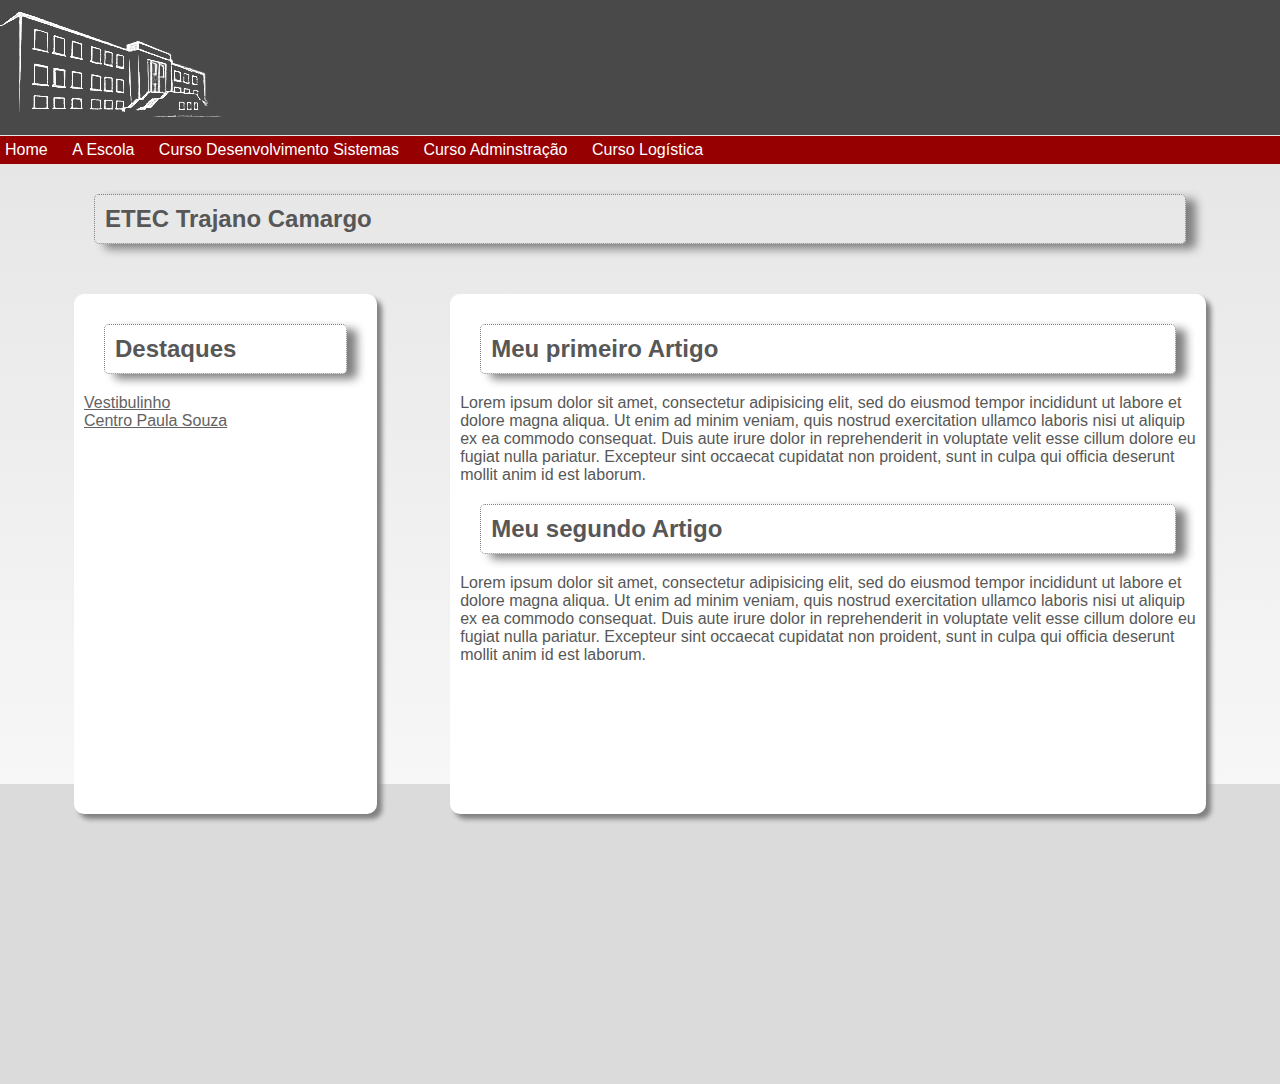
<file: index.html>
<!DOCTYPE html>
<html lang="pt-br">
<head>
    <meta charset="UTF-8">
    <meta name="viewport" content="width=device-width, initial-scale=1.0">
    <meta http-equiv="X-UA-Compatible" content="ie=edge">
    <title>Etec Trajano Camargo</title>
    <link href="estilo/estilo.css" rel="stylesheet">
    <link href="http://font.goofleapis.com/css?family=Raleway:400,200" rel="stylesheet" type="text/css">
</head>
<body>
    <header>

    </header>
    <nav>
        <ul>
            <li><a class="menu" href="#">Home</a></li>
            <li><a class="menu" href="#">A Escola</a></li>
            <li><a class="menu" href="curso_info.html">Curso Desenvolvimento Sistemas</a></li>
            <li><a class="menu" href="#">Curso Adminstração</a></li>
            <li><a class="menu" href="#">Curso Logística</a></li>
        </ul>
    </nav>
    <main>
        <h2>ETEC Trajano Camargo</h2>
        <section class="esquerda">
            <h2>Destaques</h2>
            <p><a href="#">Vestibulinho</a></p>
            <p><a href="#">Centro Paula Souza</a></p>
        </section>
        <section class="direita">
            <article>
                <h2>Meu primeiro Artigo</h2>
                Lorem ipsum dolor sit amet, consectetur adipisicing elit, sed do eiusmod tempor incididunt ut labore et dolore magna aliqua. Ut enim ad minim veniam, quis nostrud exercitation ullamco laboris nisi ut aliquip ex ea commodo consequat. Duis aute irure dolor in reprehenderit in voluptate velit esse cillum dolore eu fugiat nulla pariatur. Excepteur sint occaecat cupidatat non proident, sunt in culpa qui ofﬁcia deserunt mollit anim id est laborum.
            </article>
            <article>
                    <h2>Meu segundo Artigo</h2>
                    Lorem ipsum dolor sit amet, consectetur adipisicing elit, sed do eiusmod tempor incididunt ut labore et dolore magna aliqua. Ut enim ad minim veniam, quis nostrud exercitation ullamco laboris nisi ut aliquip ex ea commodo consequat. Duis aute irure dolor in reprehenderit in voluptate velit esse cillum dolore eu fugiat nulla pariatur. Excepteur sint occaecat cupidatat non proident, sunt in culpa qui ofﬁcia deserunt mollit anim id est laborum.
            </article>
        </section>
    </main>
    <footer>
        <div>
            <div>

            </div>
            <div>

            </div>
            <div>

            </div>
        </div>
    </footer>
</body>
</html>
</file>
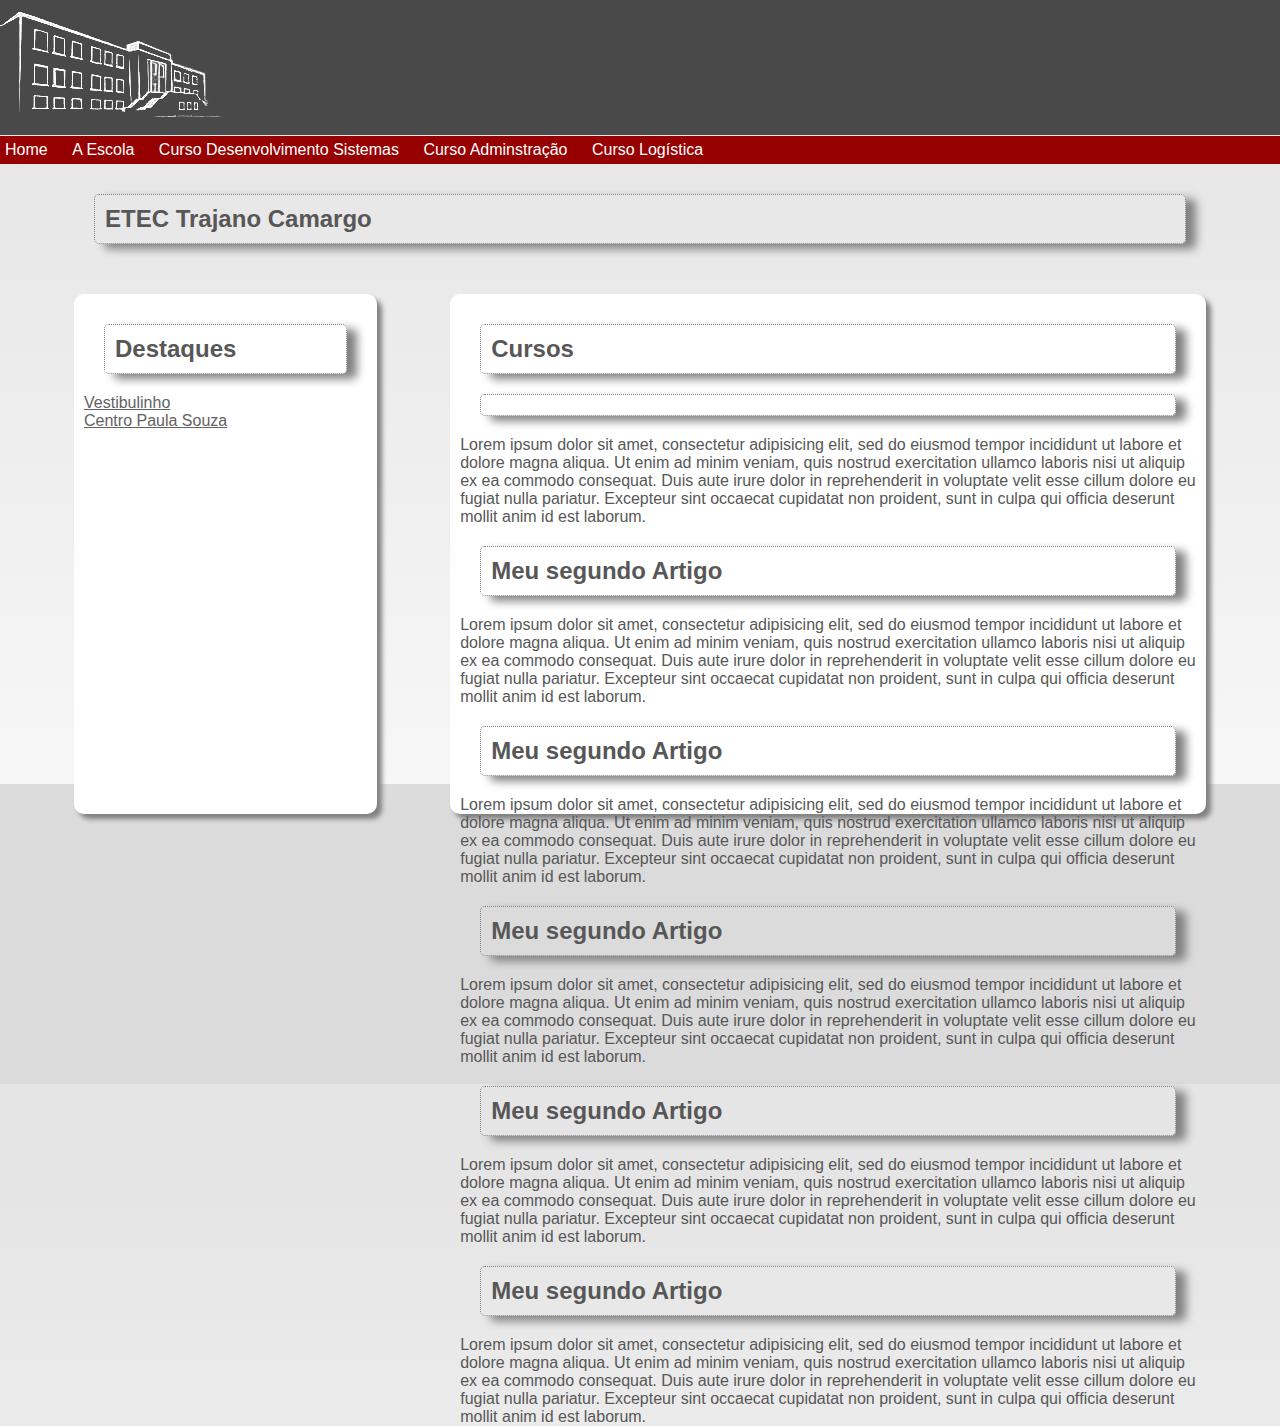
<file: estilo/curso_info.html>
<!DOCTYPE html>
<html lang="pt-br">
<head>
    <meta charset="UTF-8">
    <meta name="viewport" content="width=device-width, initial-scale=1.0">
    <meta http-equiv="X-UA-Compatible" content="ie=edge">
    <title>Document</title>
    <link href="estilo.css" rel="stylesheet">
    <link href="http://font.goofleapis.com/css?family=Raleway:400,200" rel="stylesheet" type="text/css">
</head>
<body>
        <header>
    
        </header>
        <nav>
            <ul>
                <li><a class="menu" href="#">Home</a></li>
                <li><a class="menu" href="#">A Escola</a></li>
                <li><a class="menu" href="curso_info.html">Curso Desenvolvimento Sistemas</a></li>
                <li><a class="menu" href="#">Curso Adminstração</a></li>
                <li><a class="menu" href="#">Curso Logística</a></li>
            </ul>
        </nav>
        <main>
            <h2>ETEC Trajano Camargo</h2>
            <section class="esquerda">
                <h2>Destaques</h2>
                <p><a href="#">Vestibulinho</a></p>
                <p><a href="#">Centro Paula Souza</a></p>
            </section>
            <section class="direita">
                <article>
                    <h2>Cursos</h2>
                    <h2></h2>
                    Lorem ipsum dolor sit amet, consectetur adipisicing elit, sed do eiusmod tempor incididunt ut labore et dolore magna aliqua. Ut enim ad minim veniam, quis nostrud exercitation ullamco laboris nisi ut aliquip ex ea commodo consequat. Duis aute irure dolor in reprehenderit in voluptate velit esse cillum dolore eu fugiat nulla pariatur. Excepteur sint occaecat cupidatat non proident, sunt in culpa qui ofﬁcia deserunt mollit anim id est laborum.
                </article>
                <article>
                        <h2>Meu segundo Artigo</h2>
                        Lorem ipsum dolor sit amet, consectetur adipisicing elit, sed do eiusmod tempor incididunt ut labore et dolore magna aliqua. Ut enim ad minim veniam, quis nostrud exercitation ullamco laboris nisi ut aliquip ex ea commodo consequat. Duis aute irure dolor in reprehenderit in voluptate velit esse cillum dolore eu fugiat nulla pariatur. Excepteur sint occaecat cupidatat non proident, sunt in culpa qui ofﬁcia deserunt mollit anim id est laborum.
                </article>
                <article>
                        <h2>Meu segundo Artigo</h2>
                        Lorem ipsum dolor sit amet, consectetur adipisicing elit, sed do eiusmod tempor incididunt ut labore et dolore magna aliqua. Ut enim ad minim veniam, quis nostrud exercitation ullamco laboris nisi ut aliquip ex ea commodo consequat. Duis aute irure dolor in reprehenderit in voluptate velit esse cillum dolore eu fugiat nulla pariatur. Excepteur sint occaecat cupidatat non proident, sunt in culpa qui ofﬁcia deserunt mollit anim id est laborum.
                </article>
                <article>
                        <h2>Meu segundo Artigo</h2>
                        Lorem ipsum dolor sit amet, consectetur adipisicing elit, sed do eiusmod tempor incididunt ut labore et dolore magna aliqua. Ut enim ad minim veniam, quis nostrud exercitation ullamco laboris nisi ut aliquip ex ea commodo consequat. Duis aute irure dolor in reprehenderit in voluptate velit esse cillum dolore eu fugiat nulla pariatur. Excepteur sint occaecat cupidatat non proident, sunt in culpa qui ofﬁcia deserunt mollit anim id est laborum.
                </article>
                <article>
                        <h2>Meu segundo Artigo</h2>
                        Lorem ipsum dolor sit amet, consectetur adipisicing elit, sed do eiusmod tempor incididunt ut labore et dolore magna aliqua. Ut enim ad minim veniam, quis nostrud exercitation ullamco laboris nisi ut aliquip ex ea commodo consequat. Duis aute irure dolor in reprehenderit in voluptate velit esse cillum dolore eu fugiat nulla pariatur. Excepteur sint occaecat cupidatat non proident, sunt in culpa qui ofﬁcia deserunt mollit anim id est laborum.
                </article>
                <article>
                        <h2>Meu segundo Artigo</h2>
                        Lorem ipsum dolor sit amet, consectetur adipisicing elit, sed do eiusmod tempor incididunt ut labore et dolore magna aliqua. Ut enim ad minim veniam, quis nostrud exercitation ullamco laboris nisi ut aliquip ex ea commodo consequat. Duis aute irure dolor in reprehenderit in voluptate velit esse cillum dolore eu fugiat nulla pariatur. Excepteur sint occaecat cupidatat non proident, sunt in culpa qui ofﬁcia deserunt mollit anim id est laborum.
                </article>
            </section>
        </main>
        <footer>
            <div>
                <div>
    
                </div>
                <div>
    
                </div>
                <div>
    
                </div>
            </div>
        </footer>
    </body>
    </html>
</file>
<file: estilo/estilo.css>
*{
    margin: 0px;
    padding: 0px;
}

body{
    background: linear-gradient(to bottom, rgba(229,229,229,1) 10%, rgba(255,255,255,1) 100%);
    font-family: Raleway, sans-serif, serif;
    color:#575757;
}

header{
    background-color: #494949;
    height: 135px;
    background-image: url(../imagens/trajano_predio_branco.png);
    background-repeat: no-repeat;
    background-position: top left;
}

header h1{
    color: white;
    size: 48px;
    float: right;
    position: absolute;
    top: 50px;
    right: 100px;
}

nav{
    background-color: #960000;
    margin-top: 1px;
    padding: 5px;
}

nav ul li{
    color: white;
    display: inline;
    margin-right: 20px;
}

li a:hover{
    color: #ff7171;
    height: 25px;
}

a.menu{
    text-decoration: none;
    color: white
}

main{
    margin-left: 5%;
    margin-right: 5%;
    height: 600px;
    padding: 10px;
}

section{
    height: 500px;
    background-color: white;
    box-shadow: 5px 5px 5px gray;
    padding: 10px;
    margin-top: 30px;
    border-radius: 10px;
}

.esquerda{
    width: 25%;
    float: left;
}

.direita{
    width: 65%;
    float: right;
}

h2, article h2{
    border-bottom: 1px solid gray;
    margin: white;
    border-radius: 5px;
    border: 1px dotted gray;
    box-shadow: 10px 5px 10px gray;
    padding: 10px;
    margin: 20px 20px;
    text-align: justify;
}

footer{
    background-color: #dbdbdb;
    height: 300px;
}

div.tabela{
    display: 300px;
}

div.celula{
    border: 1px dotted #d0c6c6;
    display: table-cell;
    padding: 10px;
    width: 33%;
    color: #960000;
}

a{
    color: #636262;
}

a.hover{
    color: #960000;
}
</file>
